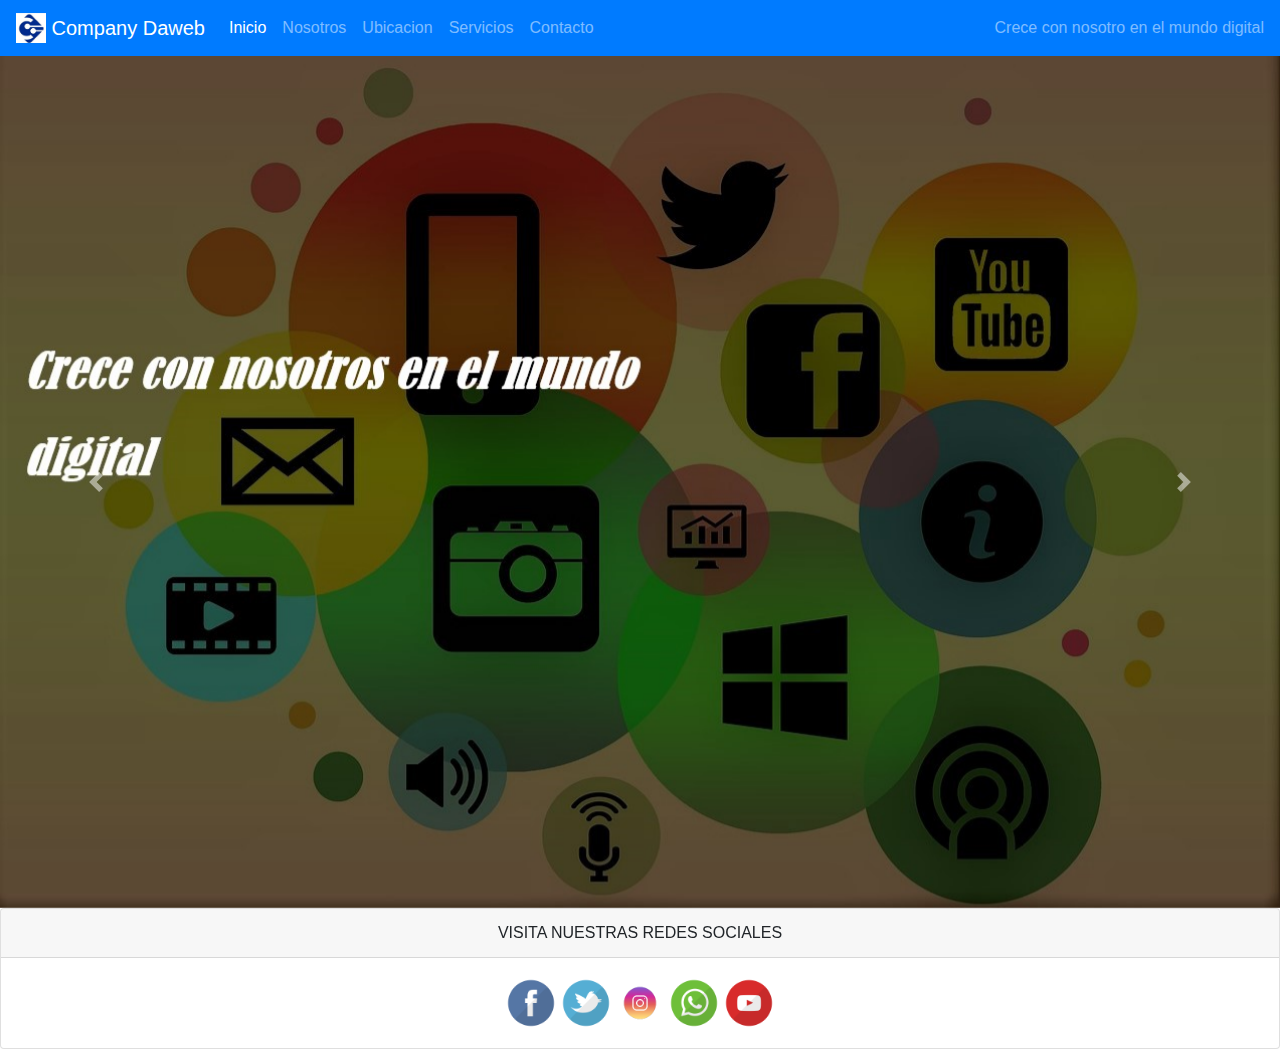
<file: index.html>
<!doctype html>
<html lang="en">
  <head>
    <!-- Required meta tags -->
    <meta charset="utf-8">
    <meta name="viewport" content="width=device-width, initial-scale=1, shrink-to-fit=no">

    <!-- Bootstrap CSS -->
    <link rel="stylesheet" href="https://maxcdn.bootstrapcdn.com/bootstrap/4.0.0/css/bootstrap.min.css" integrity="sha384-Gn5384xqQ1aoWXA+058RXPxPg6fy4IWvTNh0E263XmFcJlSAwiGgFAW/dAiS6JXm" crossorigin="anonymous">

    <title>Company Daweb</title>
  </head>
  <nav class="navbar navbar-expand-lg navbar-dark bg-primary">
  <a class="navbar-brand" href="#"><img src="img/original.PNG" width="30" height="30" class="d-inline-block align-top" alt="">  Company Daweb</a>
  <button class="navbar-toggler" type="button" data-toggle="collapse" data-target="#navbarText" aria-controls="navbarText" aria-expanded="false" aria-label="Toggle navigation">
    <span class="navbar-toggler-icon"></span>
  </button>
  <div class="collapse navbar-collapse" id="navbarText" style="text-align: center;">
    <ul class="navbar-nav mr-auto" style="text-align: center;">
      <li class="nav-item active">
        <a class="nav-link" href="#">Inicio <span class="sr-only">(current)</span></a>
      </li>
      <li class="nav-item">
        <a class="nav-link" href="acerca.html">Nosotros</a>
      </li>
      <li class="nav-item">
        <a class="nav-link" href="Ubicacion.html">Ubicacion</a>
      </li>
      <li class="nav-item">
        <a class="nav-link" href="tienda.html">Servicios</a>
      </li>
      <li class="nav-item">
        <a class="nav-link" href="contacto.html">Contacto</a>
      </li>
    </ul>
    <span class="navbar-text">
      Crece con nosotro en el mundo digital
    </span>
  </div>
</nav>
  <body>
    <div id="carouselExampleControls" class="carousel slide" data-ride="carousel">
  <div class="carousel-inner">
    <div class="carousel-item active">
      <img class="d-block w-100" src="img/portada.jpg" alt="First slide">
    </div>
    <div class="carousel-item">
      <img class="d-block w-100" src="img/comercio.png" alt="Second slide">
    </div>
    <div class="carousel-item">
      <img class="d-block w-100" src="img/movil.jpg" alt="Third slide">
    </div>
  </div>
  <a class="carousel-control-prev" href="#carouselExampleControls" role="button" data-slide="prev">
    <span class="carousel-control-prev-icon" aria-hidden="true"></span>
    <span class="sr-only">Previous</span>
  </a>
  <a class="carousel-control-next" href="#carouselExampleControls" role="button" data-slide="next">
    <span class="carousel-control-next-icon" aria-hidden="true"></span>
    <span class="sr-only">Next</span>
  </a>
</div>

    <!-- Optional JavaScript -->
    <!-- jQuery first, then Popper.js, then Bootstrap JS -->
    <script src="https://code.jquery.com/jquery-3.2.1.slim.min.js" integrity="sha384-KJ3o2DKtIkvYIK3UENzmM7KCkRr/rE9/Qpg6aAZGJwFDMVNA/GpGFF93hXpG5KkN" crossorigin="anonymous"></script>
    <script src="https://cdnjs.cloudflare.com/ajax/libs/popper.js/1.12.9/umd/popper.min.js" integrity="sha384-ApNbgh9B+Y1QKtv3Rn7W3mgPxhU9K/ScQsAP7hUibX39j7fakFPskvXusvfa0b4Q" crossorigin="anonymous"></script>
    <script src="https://maxcdn.bootstrapcdn.com/bootstrap/4.0.0/js/bootstrap.min.js" integrity="sha384-JZR6Spejh4U02d8jOt6vLEHfe/JQGiRRSQQxSfFWpi1MquVdAyjUar5+76PVCmYl" crossorigin="anonymous"></script>
  </body>
  <div class="card text-center">
  <div class="card-header">
    VISITA NUESTRAS REDES SOCIALES
  </div>
  <div class="card-body">
   <a href="https://www.facebook.com"><img src="img/facebook.png"  width="50" height="50"/></a>
                      <a href="https://twitter.com"><img src="img/twitter.png"  width="50" height="50"/></a>
                      <a href="https://www.instagram.com/"><img src="img/instagram.png"  width="50" height="50"/></a>
                      <a href="https://www.whatsapp.com/"><img src="img/whatsapp.png"  width="50" height="50"/></a>
                      <a href="https://www.youtube.com/"><img src="img/youtube.png"  width="50" height="50"/></a>
                      
  </div>
 
</div>

</html>
</file>
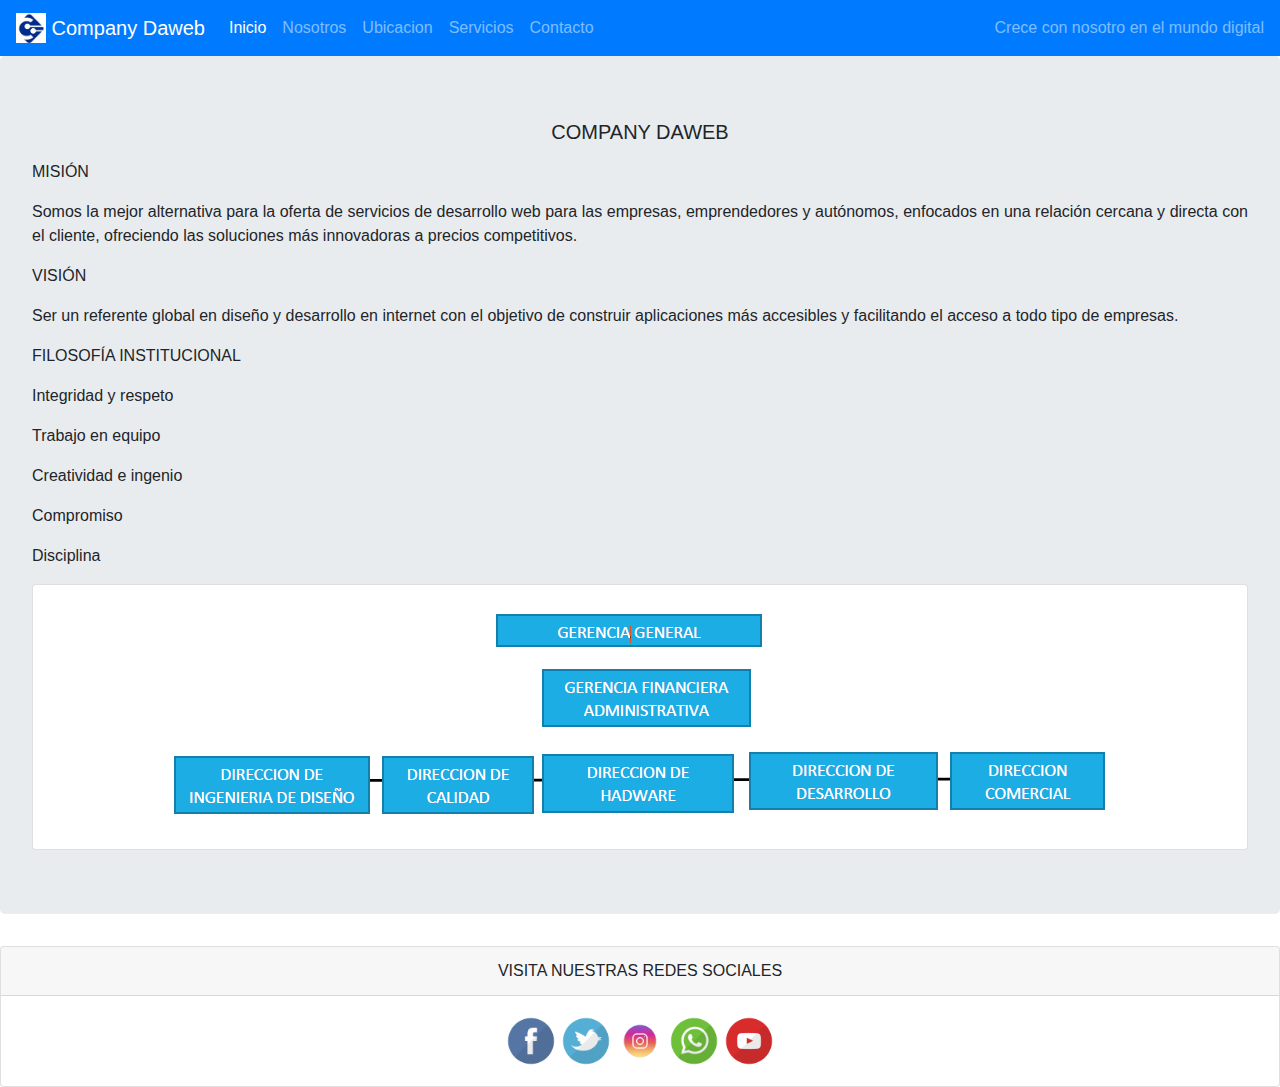
<file: acerca.html>
<!doctype html>
<html lang="en">
  <head>
    <!-- Required meta tags -->
    <meta charset="utf-8">
    <meta name="viewport" content="width=device-width, initial-scale=1, shrink-to-fit=no">

    <!-- Bootstrap CSS -->
    <link rel="stylesheet" href="https://maxcdn.bootstrapcdn.com/bootstrap/4.0.0/css/bootstrap.min.css" integrity="sha384-Gn5384xqQ1aoWXA+058RXPxPg6fy4IWvTNh0E263XmFcJlSAwiGgFAW/dAiS6JXm" crossorigin="anonymous">

    <title>Company Daweb</title>
  </head>
  <nav class="navbar navbar-expand-lg navbar-dark bg-primary">
  <a class="navbar-brand" href="#"><img src="img/original.PNG" width="30" height="30" class="d-inline-block align-top" alt="">  Company Daweb</a>
  <button class="navbar-toggler" type="button" data-toggle="collapse" data-target="#navbarText" aria-controls="navbarText" aria-expanded="false" aria-label="Toggle navigation">
    <span class="navbar-toggler-icon"></span>
  </button>
  <div class="collapse navbar-collapse" id="navbarText" style="text-align: center;">
    <ul class="navbar-nav mr-auto" style="text-align: center;">
      <li class="nav-item active">
        <a class="nav-link" href="index.html">Inicio <span class="sr-only">(current)</span></a>
      </li>
      <li class="nav-item">
        <a class="nav-link" href="acerca.html">Nosotros</a>
      </li>
      <li class="nav-item">
        <a class="nav-link" href="Ubicacion.html">Ubicacion</a>
      </li>
      <li class="nav-item">
        <a class="nav-link" href="tienda.html">Servicios</a>
      </li>
      <li class="nav-item">
        <a class="nav-link" href="contacto.html">Contacto</a>
      </li>
    </ul>
    <span class="navbar-text">
      Crece con nosotro en el mundo digital
    </span>
  </div>
</nav>
  <body>
      <div class="jumbotron">
  <DIV align="justify">
    <center><h5> COMPANY DAWEB</h5></center>
    <p>
    <p>MISIÓN </p>

Somos la mejor alternativa para la oferta de servicios de desarrollo web para las empresas, emprendedores y autónomos, enfocados en una relación cercana y directa con el cliente, ofreciendo las soluciones más innovadoras a precios competitivos. 

 

  </p>
  <p>
  <p>VISIÓN</p>
      
Ser un referente global en diseño y desarrollo en internet con el objetivo de construir aplicaciones más accesibles y facilitando el acceso a todo tipo de empresas.
  </p>

  <p>
  <p>FILOSOFÍA INSTITUCIONAL</p>

<p>Integridad y respeto</p>
<p>Trabajo en equipo</p>
<p>Creatividad e ingenio</p>
<p>Compromiso</p>
<p>Disciplina</p>
      
  </p>
</DIV>

<div class="card">
  <div class="card-body text-center">
    <img src="img/organigrama.PNG">
  </div>
</div>

</div>



    <!-- Optional JavaScript -->
    <!-- jQuery first, then Popper.js, then Bootstrap JS -->
    <script src="https://code.jquery.com/jquery-3.2.1.slim.min.js" integrity="sha384-KJ3o2DKtIkvYIK3UENzmM7KCkRr/rE9/Qpg6aAZGJwFDMVNA/GpGFF93hXpG5KkN" crossorigin="anonymous"></script>
    <script src="https://cdnjs.cloudflare.com/ajax/libs/popper.js/1.12.9/umd/popper.min.js" integrity="sha384-ApNbgh9B+Y1QKtv3Rn7W3mgPxhU9K/ScQsAP7hUibX39j7fakFPskvXusvfa0b4Q" crossorigin="anonymous"></script>
    <script src="https://maxcdn.bootstrapcdn.com/bootstrap/4.0.0/js/bootstrap.min.js" integrity="sha384-JZR6Spejh4U02d8jOt6vLEHfe/JQGiRRSQQxSfFWpi1MquVdAyjUar5+76PVCmYl" crossorigin="anonymous"></script>
  </body>
  <div class="card text-center">
  <div class="card-header">
    VISITA NUESTRAS REDES SOCIALES
  </div>
  <div class="card-body">
   <a href="https://www.facebook.com"><img src="img/facebook.png"  width="50" height="50"/></a>
                      <a href="https://twitter.com"><img src="img/twitter.png"  width="50" height="50"/></a>
                      <a href="https://www.instagram.com/"><img src="img/instagram.png"  width="50" height="50"/></a>
                      <a href="https://www.whatsapp.com/"><img src="img/whatsapp.png"  width="50" height="50"/></a>
                      <a href="https://www.youtube.com/"><img src="img/youtube.png"  width="50" height="50"/></a>
                      
  </div>
 
</div>

</html>
</file>
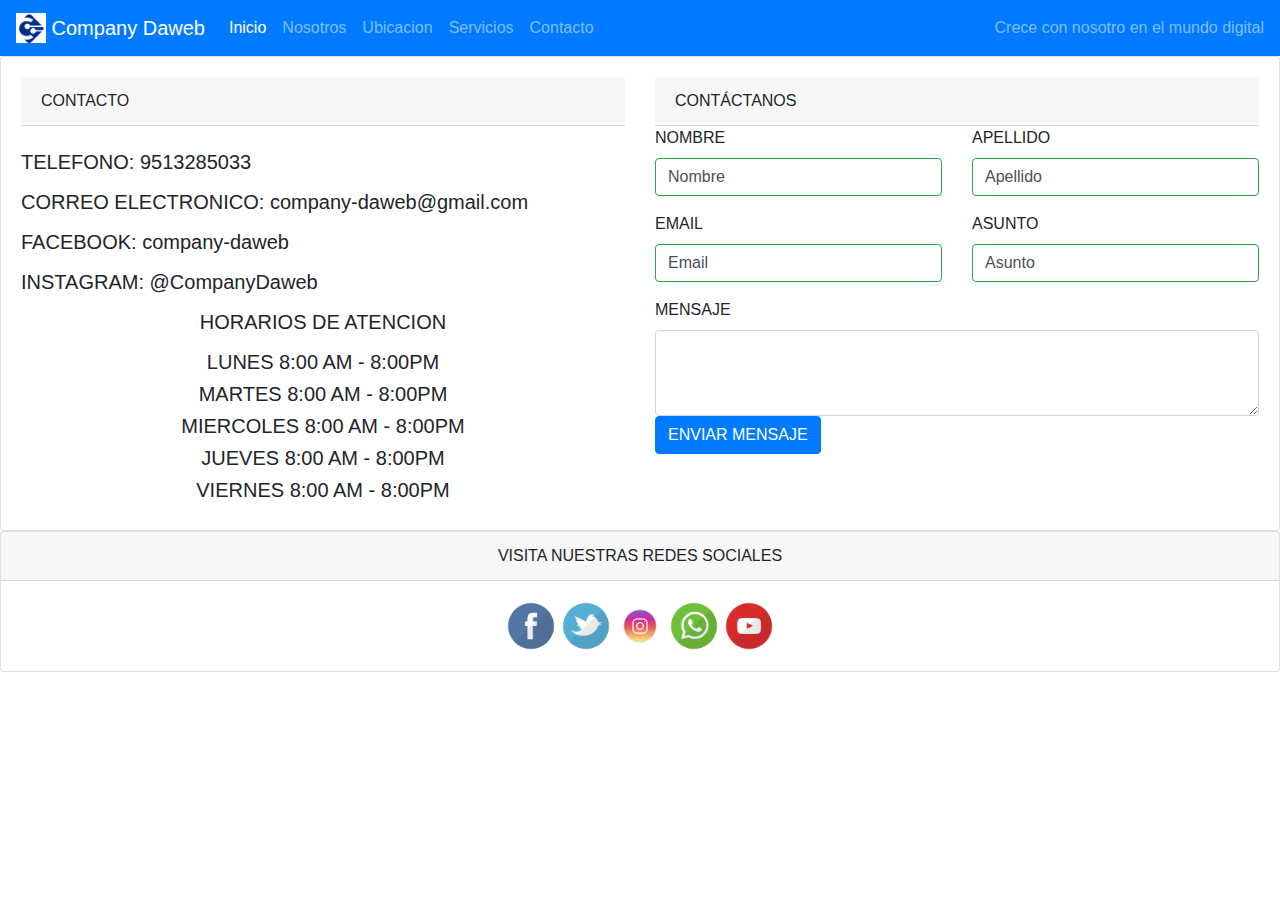
<file: contacto.html>
<!doctype html>
<html lang="en">
  <head>
    <!-- Required meta tags -->
    <meta charset="utf-8">
    <meta name="viewport" content="width=device-width, initial-scale=1, shrink-to-fit=no">

    <!-- Bootstrap CSS -->
    <link rel="stylesheet" href="https://maxcdn.bootstrapcdn.com/bootstrap/4.0.0/css/bootstrap.min.css" integrity="sha384-Gn5384xqQ1aoWXA+058RXPxPg6fy4IWvTNh0E263XmFcJlSAwiGgFAW/dAiS6JXm" crossorigin="anonymous">

    <title>Company Daweb</title>
  </head>
  <nav class="navbar navbar-expand-lg navbar-dark bg-primary">
  <a class="navbar-brand" href="#"><img src="img/original.PNG" width="30" height="30" class="d-inline-block align-top" alt="">  Company Daweb</a>
  <button class="navbar-toggler" type="button" data-toggle="collapse" data-target="#navbarText" aria-controls="navbarText" aria-expanded="false" aria-label="Toggle navigation">
    <span class="navbar-toggler-icon"></span>
  </button>
  <div class="collapse navbar-collapse" id="navbarText" style="text-align: center;">
    <ul class="navbar-nav mr-auto" style="text-align: center;">
      <li class="nav-item active">
        <a class="nav-link" href="index.html">Inicio <span class="sr-only">(current)</span></a>
      </li>
      <li class="nav-item">
        <a class="nav-link" href="acerca.html">Nosotros</a>
      </li>
      <li class="nav-item">
        <a class="nav-link" href="Ubicacion.html">Ubicacion</a>
      </li>
      <li class="nav-item">
        <a class="nav-link" href="tienda.html">Servicios</a>
      </li>
      <li class="nav-item">
        <a class="nav-link" href="contacto.html">Contacto</a>
      </li>
    </ul>
    <span class="navbar-text">
      Crece con nosotro en el mundo digital
    </span>
  </div>
</nav>
  <body>
    
<div class="card">
  <div class="card-body">
    <div class="row">
      <div class="col-md-6">
        <div class="card-header">CONTACTO</div>
        <br>
      <h5>
        <p>TELEFONO: 9513285033</p>

<p>CORREO ELECTRONICO: company-daweb@gmail.com </p>
<p>FACEBOOK: company-daweb</p>
<p>INSTAGRAM: @CompanyDaweb</p>
<p class="text-center">HORARIOS DE ATENCION</p>
<h5 class="text-center">LUNES 8:00 AM - 8:00PM </h5> 
<h5 class="text-center">MARTES 8:00 AM - 8:00PM </h5> 
<h5 class="text-center">MIERCOLES 8:00 AM - 8:00PM </h5> 
<h5 class="text-center">JUEVES 8:00 AM - 8:00PM </h5> 
<h5 class="text-center">VIERNES 8:00 AM - 8:00PM </h5> 
</h5>
      </div>
      <div class="col-md-6">
        <form>

          <div class="card-header">CONTÁCTANOS</div>

  <div class="row">
<br>
    <div class="col-md-6 mb-3">

      <label for="validationServer01">NOMBRE</label>
      <input type="text" class="form-control is-valid" id="validationServer01" placeholder="Nombre:" value="Nombre" required>
    </div>
    <div class="col-md-6 mb-3">
      <label for="validationServer02">APELLIDO</label>
      <input type="text" class="form-control is-valid" id="validationServer02" placeholder="Last name" value="Apellido" required>
    </div>
  </div>
  <div class="row">
      <div class="col-md-6 mb-3">

      <label for="validationServer01">EMAIL</label>
      <input type="text" class="form-control is-valid" id="validationServer01" placeholder="Nombre:" value="Email" required>
    </div>
    <div class="col-md-6 mb-3">
      <label for="validationServer02">ASUNTO</label>
      <input type="text" class="form-control is-valid" id="validationServer02" placeholder="Last name" value="Asunto" required>
    </div>
  </div>
  
  
  <div class="form-group">
    <label for="exampleFormControlTextarea1">MENSAJE</label>
    <textarea class="form-control" id="exampleFormControlTextarea1" rows="3"></textarea>

  <button class="btn btn-primary" type="submit">ENVIAR MENSAJE</button>
  </div>
   
  </div>

</form>
      </div>
    </div>
  </div>
</div>


    <!-- Optional JavaScript -->
    <!-- jQuery first, then Popper.js, then Bootstrap JS -->
    <script src="https://code.jquery.com/jquery-3.2.1.slim.min.js" integrity="sha384-KJ3o2DKtIkvYIK3UENzmM7KCkRr/rE9/Qpg6aAZGJwFDMVNA/GpGFF93hXpG5KkN" crossorigin="anonymous"></script>
    <script src="https://cdnjs.cloudflare.com/ajax/libs/popper.js/1.12.9/umd/popper.min.js" integrity="sha384-ApNbgh9B+Y1QKtv3Rn7W3mgPxhU9K/ScQsAP7hUibX39j7fakFPskvXusvfa0b4Q" crossorigin="anonymous"></script>
    <script src="https://maxcdn.bootstrapcdn.com/bootstrap/4.0.0/js/bootstrap.min.js" integrity="sha384-JZR6Spejh4U02d8jOt6vLEHfe/JQGiRRSQQxSfFWpi1MquVdAyjUar5+76PVCmYl" crossorigin="anonymous"></script>
  </body>
  <div class="card text-center">
  <div class="card-header">
    VISITA NUESTRAS REDES SOCIALES
  </div>
  <div class="card-body">
   <a href="https://www.facebook.com"><img src="img/facebook.png"  width="50" height="50"/></a>
                      <a href="https://twitter.com"><img src="img/twitter.png"  width="50" height="50"/></a>
                      <a href="https://www.instagram.com/"><img src="img/instagram.png"  width="50" height="50"/></a>
                      <a href="https://www.whatsapp.com/"><img src="img/whatsapp.png"  width="50" height="50"/></a>
                      <a href="https://www.youtube.com/"><img src="img/youtube.png"  width="50" height="50"/></a>
                      
  </div>
 
</div>

</html>
</file>
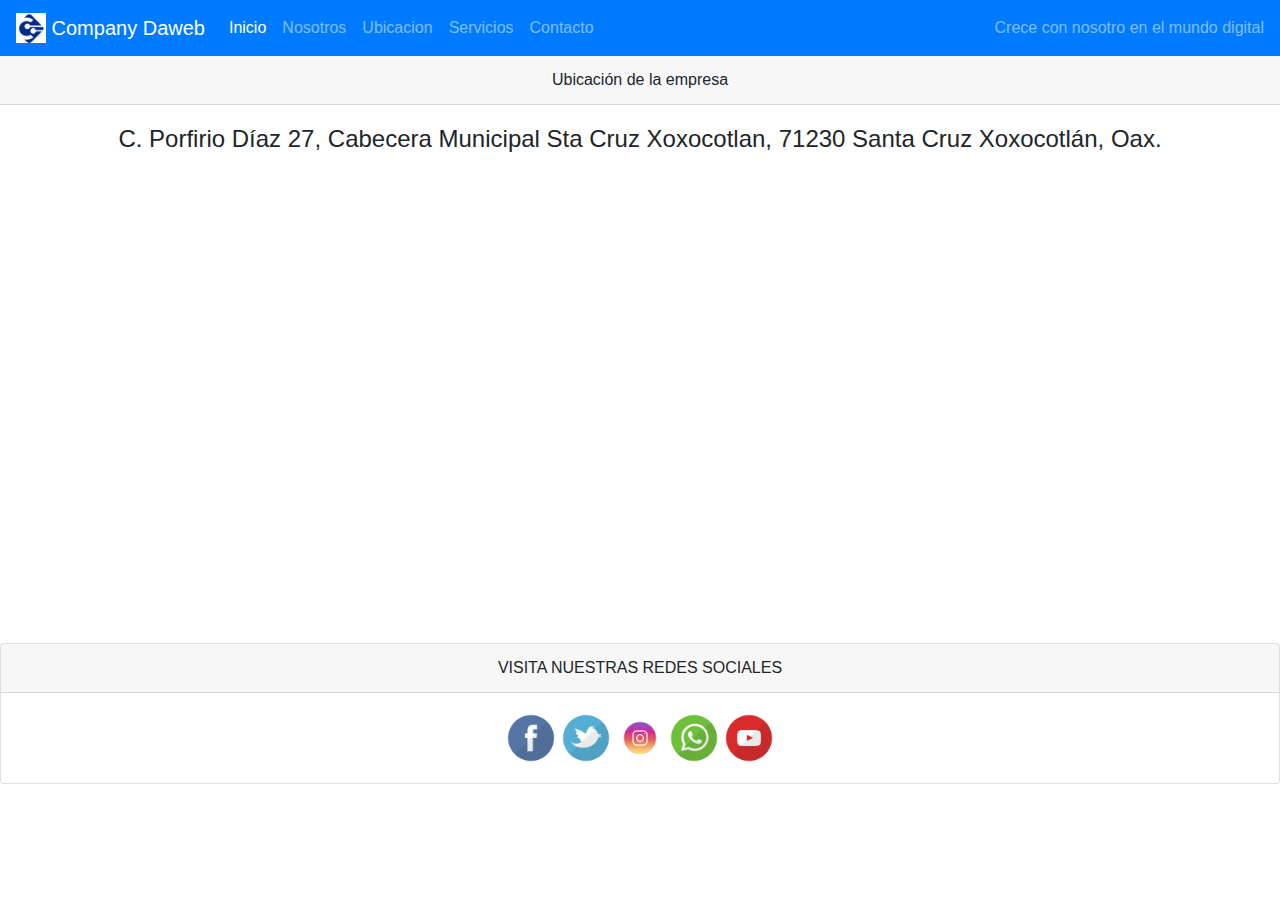
<file: ubicacion.html>
<!doctype html>
<html lang="en">
  <head>
    <!-- Required meta tags -->
    <meta charset="utf-8">
    <meta name="viewport" content="width=device-width, initial-scale=1, shrink-to-fit=no">

    <!-- Bootstrap CSS -->
    <link rel="stylesheet" href="https://maxcdn.bootstrapcdn.com/bootstrap/4.0.0/css/bootstrap.min.css" integrity="sha384-Gn5384xqQ1aoWXA+058RXPxPg6fy4IWvTNh0E263XmFcJlSAwiGgFAW/dAiS6JXm" crossorigin="anonymous">

    <title>Company Daweb</title>
  </head>
  <nav class="navbar navbar-expand-lg navbar-dark bg-primary">
  <a class="navbar-brand" href="#"><img src="img/original.PNG" width="30" height="30" class="d-inline-block align-top" alt="">  Company Daweb</a>
  <button class="navbar-toggler" type="button" data-toggle="collapse" data-target="#navbarText" aria-controls="navbarText" aria-expanded="false" aria-label="Toggle navigation">
    <span class="navbar-toggler-icon"></span>
  </button>
  <div class="collapse navbar-collapse" id="navbarText" style="text-align: center;">
    <ul class="navbar-nav mr-auto" style="text-align: center;">
      <li class="nav-item active">
        <a class="nav-link" href="index.html">Inicio <span class="sr-only">(current)</span></a>
      </li>
      <li class="nav-item">
        <a class="nav-link" href="acerca.html">Nosotros</a>
      </li>
      <li class="nav-item">
        <a class="nav-link" href="Ubicacion.html">Ubicacion</a>
      </li>
      <li class="nav-item">
        <a class="nav-link" href="tienda.html">Servicios</a>
      </li>
      <li class="nav-item">
        <a class="nav-link" href="contacto.html">Contacto</a>
      </li>
    </ul>
    <span class="navbar-text">
      Crece con nosotro en el mundo digital
    </span>
  </div>
</nav>
  <body>
     <center><div class="card-header">
    Ubicación de la empresa 
  </div>
  <div class="card-body">
    <h4 class="card-title">C. Porfirio Díaz 27, Cabecera Municipal Sta Cruz Xoxocotlan, 71230 Santa Cruz Xoxocotlán, Oax.</h4>


<iframe src="https://www.google.com/maps/embed?pb=!1m18!1m12!1m3!1d3815.0010124832356!2d-96.73445198581749!3d17.023620417676646!2m3!1f0!2f0!3f0!3m2!1i1024!2i768!4f13.1!3m3!1m2!1s0x85c722923c2fd37f%3A0x8f5264ba3313ec11!2sC.%20Porfirio%20D%C3%ADaz%2027%2C%20Cabecera%20Municipal%20Sta%20Cruz%20Xoxocotlan%2C%2071230%20Santa%20Cruz%20Xoxocotl%C3%A1n%2C%20Oax.!5e0!3m2!1ses!2smx!4v1633908275931!5m2!1ses!2smx" width="600" height="450" style="border:0;" allowfullscreen="" loading="lazy"></iframe>

</div>

</center>

    <!-- Optional JavaScript -->
    <!-- jQuery first, then Popper.js, then Bootstrap JS -->
    <script src="https://code.jquery.com/jquery-3.2.1.slim.min.js" integrity="sha384-KJ3o2DKtIkvYIK3UENzmM7KCkRr/rE9/Qpg6aAZGJwFDMVNA/GpGFF93hXpG5KkN" crossorigin="anonymous"></script>
    <script src="https://cdnjs.cloudflare.com/ajax/libs/popper.js/1.12.9/umd/popper.min.js" integrity="sha384-ApNbgh9B+Y1QKtv3Rn7W3mgPxhU9K/ScQsAP7hUibX39j7fakFPskvXusvfa0b4Q" crossorigin="anonymous"></script>
    <script src="https://maxcdn.bootstrapcdn.com/bootstrap/4.0.0/js/bootstrap.min.js" integrity="sha384-JZR6Spejh4U02d8jOt6vLEHfe/JQGiRRSQQxSfFWpi1MquVdAyjUar5+76PVCmYl" crossorigin="anonymous"></script>
  </body>
  <div class="card text-center">
  <div class="card-header">
    VISITA NUESTRAS REDES SOCIALES
  </div>
  <div class="card-body">
   <a href="https://www.facebook.com"><img src="img/facebook.png"  width="50" height="50"/></a>
                      <a href="https://twitter.com"><img src="img/twitter.png"  width="50" height="50"/></a>
                      <a href="https://www.instagram.com/"><img src="img/instagram.png"  width="50" height="50"/></a>
                      <a href="https://www.whatsapp.com/"><img src="img/whatsapp.png"  width="50" height="50"/></a>
                      <a href="https://www.youtube.com/"><img src="img/youtube.png"  width="50" height="50"/></a>
                      
  </div>
 
</div>

</html>
</file>
